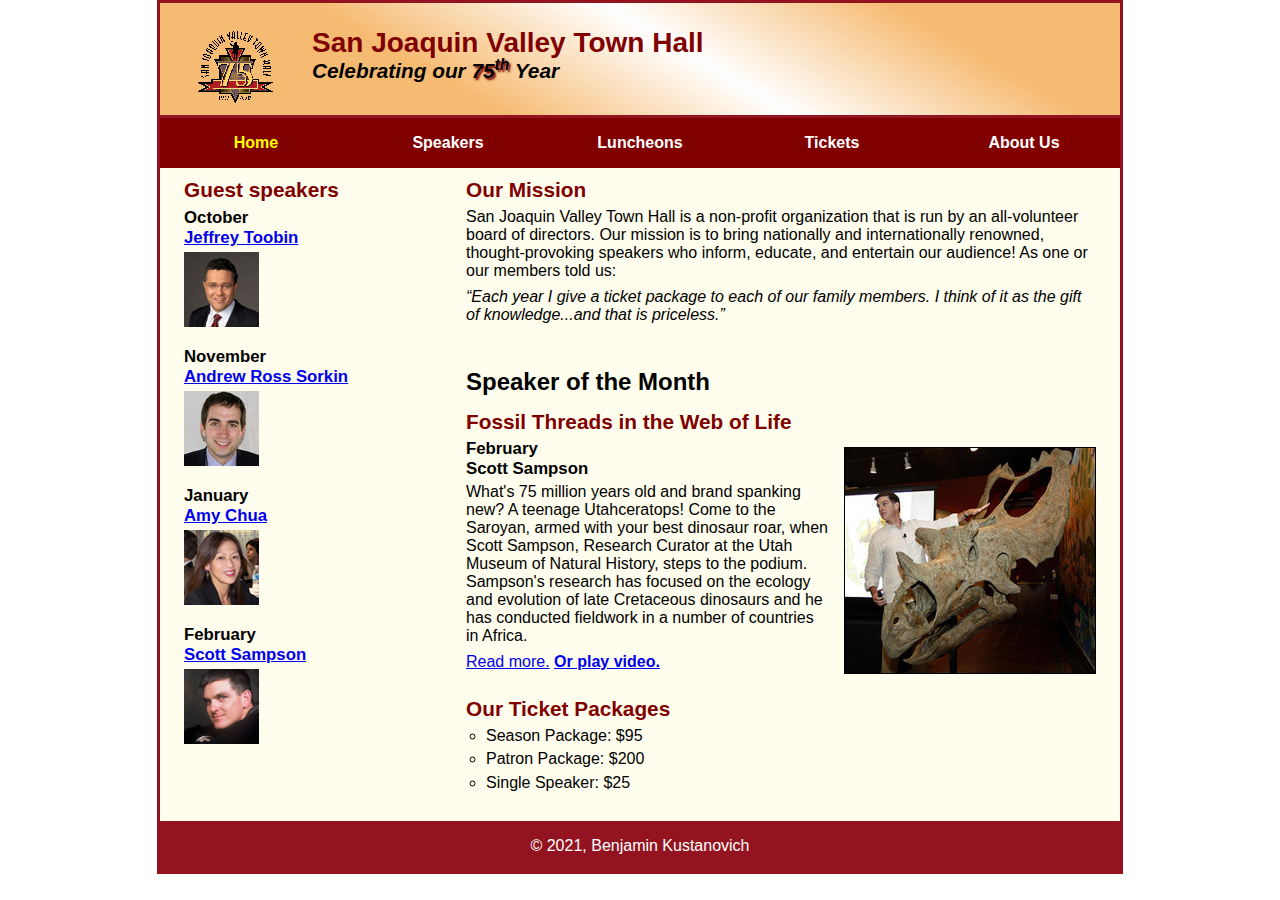
<file: index.html>
<!DOCTYPE html>
<html lang="en" xmlns:max-width="http://www.w3.org/1999/xhtml" xmlns:min-width="http://www.w3.org/1999/xhtml">

<head>
  <meta charset="utf-8">
  <meta name="viewport" content="width=device-width, initial-scale=1">
  <title>San Joaquin Valley Town Hall</title>
  <link rel="shortcut icon" href="images/favicon.ico">
  <link rel="stylesheet" href="styles/normalize.css">
  <link rel="stylesheet" href="styles/main.css">
  <script src="https://code.jquery.com/jquery-3.2.1.min.js"></script>
  <script src="js/jquery.slicknav.min.js"></script>
  <script type="text/javascript">
    $(document).ready(function(){
      $('#nav_menu').slicknav({prependTo:"#mobile_menu"});
    });
  </script>
</head>

<body>
  <header>
    <img src="images/town_hall_logo.gif" alt="Town Hall Logo" height="80">
    <h2>San Joaquin Valley Town Hall</h2>
    <h3>Celebrating our <span class="shadow">75<sup>th</sup></span> Year</h3>
  </header>
  <nav id="mobile_menu"></nav>
  <nav id="nav_menu">
    <ul>
      <li><a class="current" href="index.html" >Home</a></li>
      <li><a href="speakers.html">Speakers</a></li>
      <li><a href="luncheons.html">Luncheons</a></li>
      <li><a href="tickets.html">Tickets</a></li>
      <li><a href="aboutus.html">About Us</a>
        <ul>
          <li><a href="#">Our History</a></li>
          <li><a href="#">Board of Directors</a></li>
          <li><a href="#">Past Speakers</a></li>
          <li><a href="#">Contact Information</a></li>
        </ul>
      </li>
    </ul>
  </nav>
<main>
  <section>
    <h2>Our Mission</h2>
    <p>San Joaquin Valley Town Hall is a non-profit organization that is run by an all-volunteer board of directors.
      Our mission is to bring nationally and internationally renowned, thought-provoking speakers who inform,
      educate, and entertain our audience! As one or our members told us:</p>
    <blockquote>&ldquo;Each year I give a ticket package to each of our family members. I think of it as the gift of
      knowledge...and that is priceless.&rdquo;</blockquote>
    <h1>Speaker of the Month</h1>
    <article>
      <h2>Fossil Threads in the Web of Life</h2>
      <img src="images/sampson_dinosaur.jpg" alt="Scott Sampson with dinosaur">
      <h3>February<br>
        Scott Sampson</h3>
      <p>What's 75 million years old and brand spanking new? A teenage Utahceratops!
        Come to the Saroyan, armed with your best dinosaur roar, when Scott Sampson, Research
        Curator at the Utah Museum of Natural History, steps to the podium. Sampson's research
        has focused on the ecology and evolution of late Cretaceous dinosaurs and he has conducted
        fieldwork in a number of countries in Africa.</p>
      <p><a href="speakers/sampson.html">Read more.</a>&nbsp;<b><a href="media/sampson.swf" target="_blank">Or play video.</a></b></p>
    </article>
    <h2>Our Ticket Packages</h2>
    <ul>
      <li>Season Package: $95</li>
      <li>Patron Package: $200</li>
      <li>Single Speaker: $25</li>
    </ul>
  </section>
  <aside>
    <h2>Guest speakers</h2>
    <h3>October
      <br><a href="speakers/toobin.html">Jeffrey Toobin</a></h3>
    <img src="images/toobin75.jpg" alt="Jeffrey Toobin picture">
    <h3>November
      <br><a href="speakers/sorkin.html">Andrew Ross Sorkin</a></h3>
    <img src="images/sorkin75.jpg" alt="Andrew Ross Sorkin picture">
    <h3>January
      <br><a href="speakers/chua.html">Amy Chua</a></h3>
    <img src="images/chua75.jpg" alt="Amy Chua picture">
    <h3>February
      <br><a href="speakers/sampson.html">Scott Sampson</a></h3>
    <img src="images/sampson75.jpg" alt="Scott Sampson picture">
  </aside>
</main>
<footer>
  <p>&copy 2021, Benjamin Kustanovich</p>
</footer>
</body>
</html>
</file>
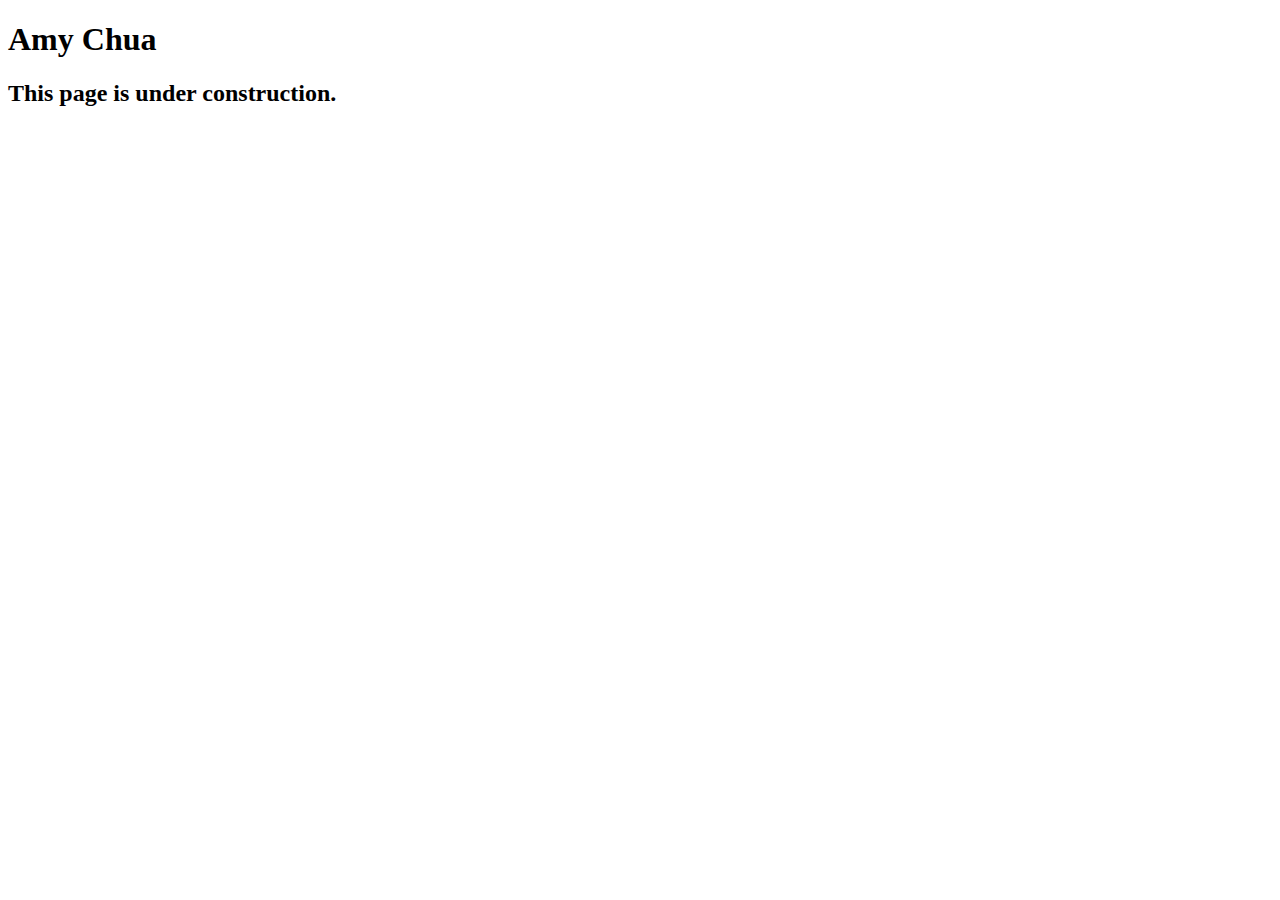
<file: speakers/chua.html>
<!DOCTYPE html>
<html lang="en">

<head>
	<meta charset="utf-8">
	<title>San Joaquin Valley Town Hall</title>
	<link rel="shortcut icon" href="../images/favicon.ico">
</head>

<body>
	<main>
		<h1>Amy Chua</h1>
		<h2>This page is under construction.</h2>
	</main>
</body>

</html>
</file>
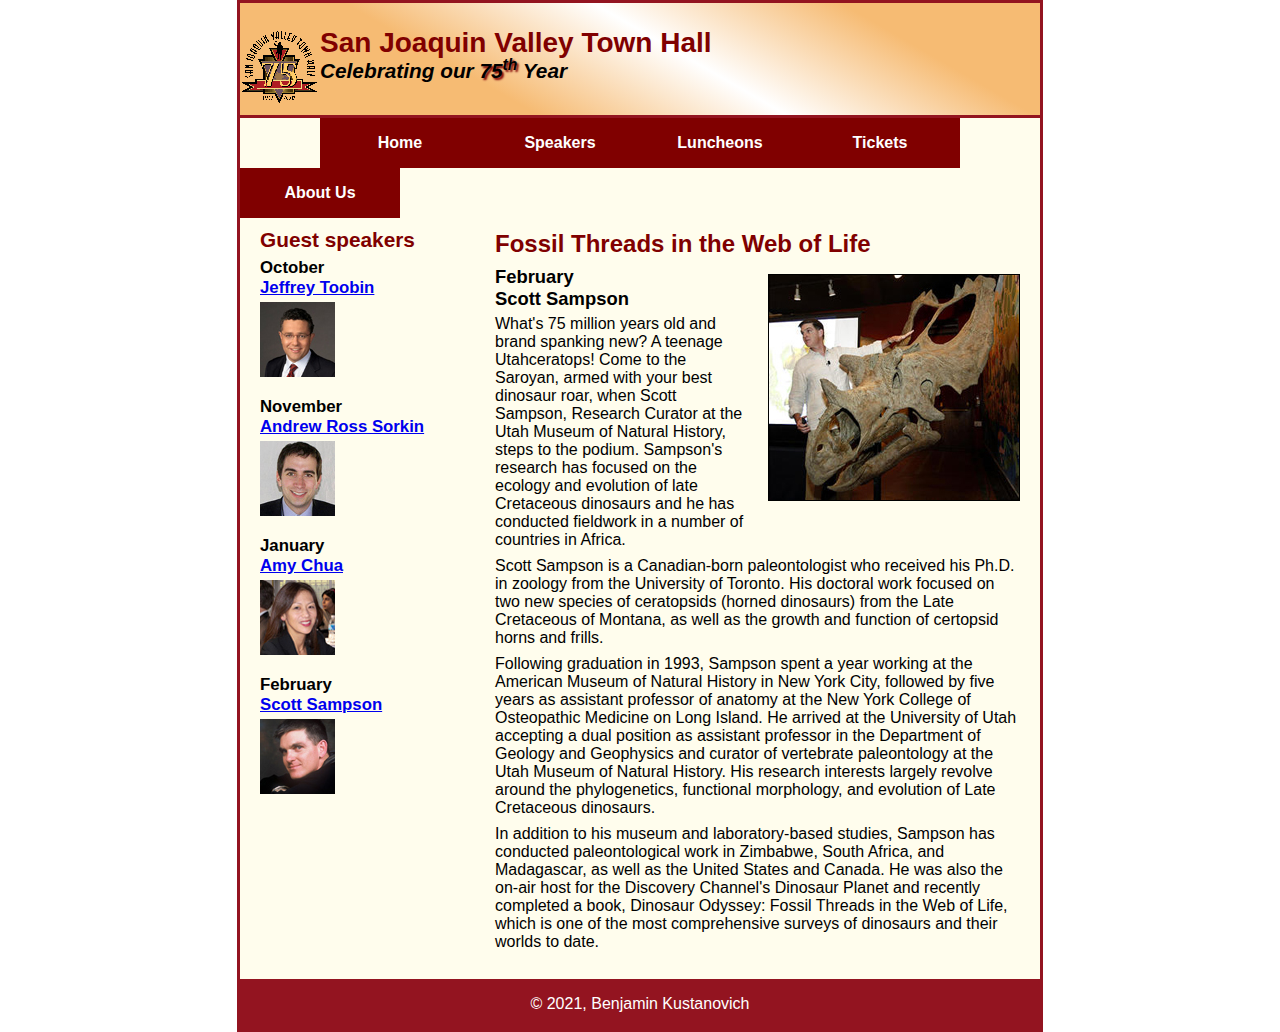
<file: speakers/sampson.html>
<!DOCTYPE html>
<html lang="en">
    <head>
        <meta charset="utf-8">
        <title>San Joaquin Valley Town Hall</title>
        <link rel="shortcut icon" href="../images/favicon.ico">
        <link rel="stylesheet" href="../styles/normalize.css">
        <link rel="stylesheet" href="../styles/speaker.css">
    </head>
    <body>
        <header>
            <img src="../images/town_hall_logo.gif" alt="Town Hall Logo" height="80">
            <h2>San Joaquin Valley Town Hall</h2>
            <h3>Celebrating our <span class="shadow">75<sup>th</sup></span> Year</h3>
        </header>
        <nav id="nav_menu">
            <ul>
                <li><a href="../index.html">Home</a></li>
                <li><a href="speakers.html">Speakers</a></li>
                <li><a href="luncheons.html">Luncheons</a></li>
                <li><a href="tickets.html">Tickets</a></li>
                <li><a href="aboutus.html"> About Us</a>
                    <ul>
                        <li><a href="#">Our History</a></li>
                        <li><a href="#">Board of Directors</a></li>
                        <li><a href="#">Past Speakers</a></li>
                        <li><a href="#">Contact Information</a></li>
                    </ul>
                </li>
            </ul>
        </nav>
        <main>
            <section>
                <h1>Fossil Threads in the Web of Life</h1>
                <article>
                    <img src="../images/sampson_dinosaur.jpg" alt="Scott Sampson with dinosaur">
                    <h2>February<br>Scott Sampson</h2>
                    <p>What's 75 million years old and brand spanking new? A teenage Utahceratops! Come to the
                        Saroyan, armed with your best dinosaur roar, when Scott Sampson, Research Curator at the
                        Utah Museum of Natural History, steps to the podium. Sampson's research has focused on the
                        ecology and evolution of late Cretaceous dinosaurs and he has conducted fieldwork in a number
                        of countries in Africa.</p>
                    <p>Scott Sampson is a Canadian-born paleontologist who received his Ph.D. in zoology from the
                        University of Toronto. His doctoral work focused on two new species of ceratopsids (horned
                        dinosaurs) from the Late Cretaceous of Montana, as well as the growth and function of certopsid
                        horns and frills.</p>
                    <p>Following graduation in 1993, Sampson spent a year working at the American Museum of Natural
                        History in New York City, followed by five years as assistant professor of anatomy at the New
                        York College of Osteopathic Medicine on Long Island. He arrived at the University of Utah
                        accepting a dual position as assistant professor in the Department of Geology and Geophysics
                        and curator of vertebrate paleontology at the Utah Museum of Natural History. His research
                        interests largely revolve around the phylogenetics, functional morphology, and evolution of
                        Late Cretaceous dinosaurs.</p>
                    <p>In addition to his museum and laboratory-based studies, Sampson has conducted paleontological
                        work in Zimbabwe, South Africa, and Madagascar, as well as the United States and Canada. He was
                        also the on-air host for the Discovery Channel's Dinosaur Planet and recently completed a book,
                        Dinosaur Odyssey: Fossil Threads in the Web of Life, which is one of the most
                        comprehensive surveys of dinosaurs and their worlds to date.</p>
                </article>
            </section>
            <aside>
                <h2>Guest speakers</h2>
                <h3>October
                    <br><a href="../speakers/toobin.html">Jeffrey Toobin</a></h3>
                <img src="../images/toobin75.jpg" alt="Jeffrey Toobin picture">
                <h3>November
                    <br><a href="../speakers/sorkin.html">Andrew Ross Sorkin</a></h3>
                <img src="../images/sorkin75.jpg" alt="Andrew Ross Sorkin picture">
                <h3>January
                    <br><a href="../speakers/chua.html">Amy Chua</a></h3>
                <img src="../images/chua75.jpg" alt="Amy Chua picture">
                <h3>February
                    <br><a href="../speakers/sampson.html">Scott Sampson</a></h3>
                <img src="../images/sampson75.jpg" alt="Scott Sampson picture">
            </aside>
        </main>
        <footer>
            <p>&copy 2021, Benjamin Kustanovich</p>
        </footer>
    </body>
</html>
</file>
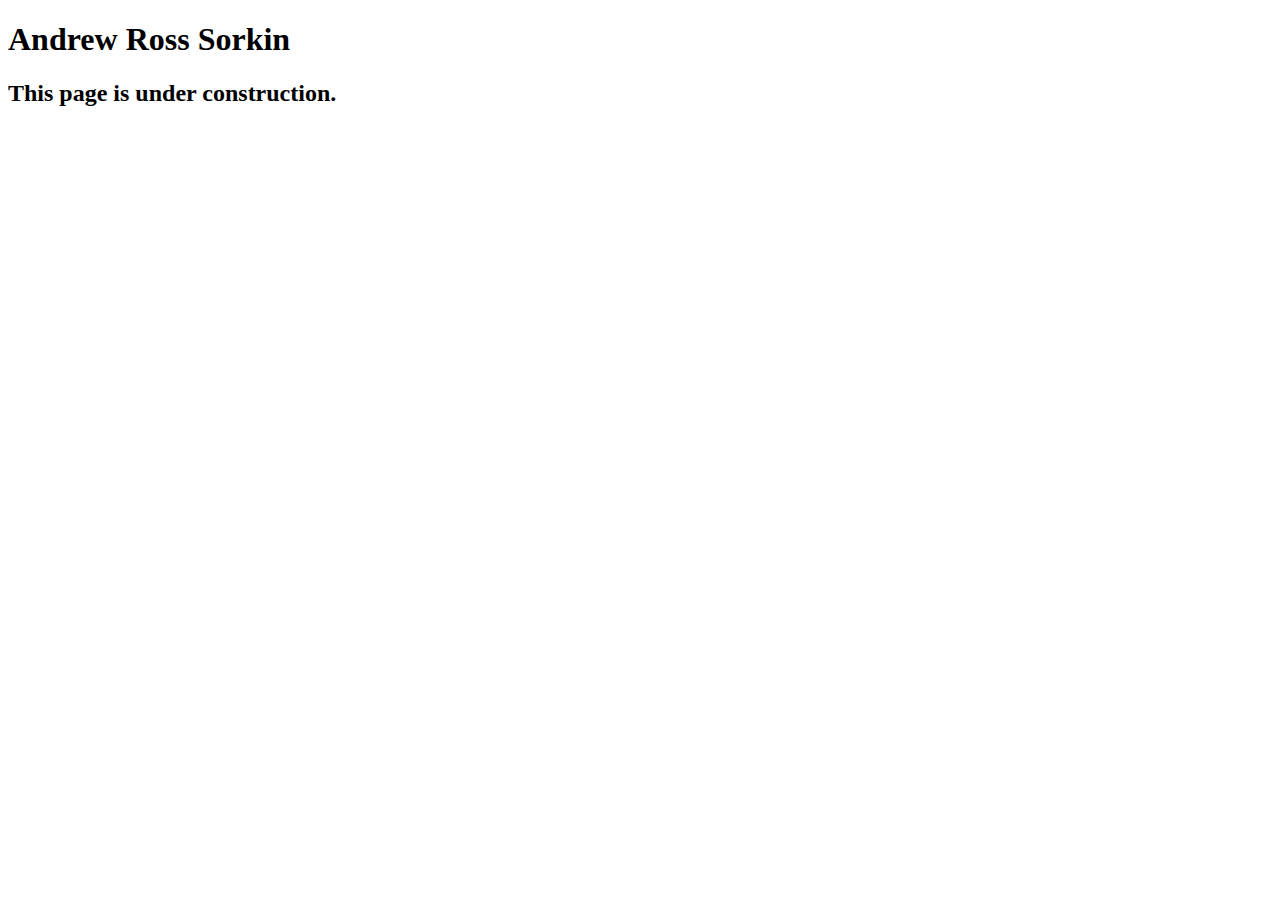
<file: speakers/sorkin.html>
<!DOCTYPE html>
<html lang="en">

<head>
	<meta charset="utf-8">
	<title>San Joaquin Valley Town Hall</title>
	<link rel="shortcut icon" href="../images/favicon.ico">
</head>

<body>
	<main>
		<h1>Andrew Ross Sorkin</h1>
		<h2>This page is under construction.</h2>
	</main>
</body>

</html>
</file>
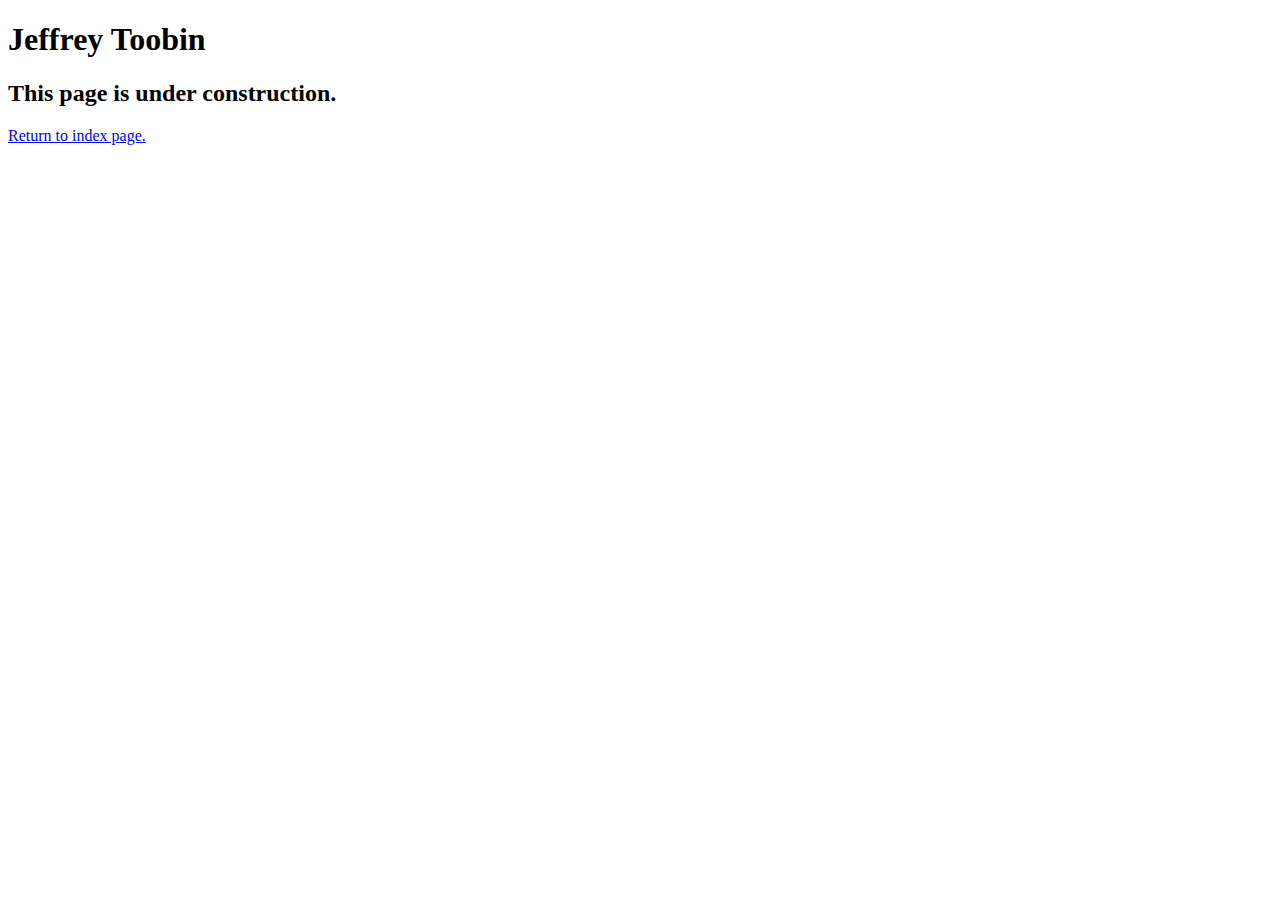
<file: speakers/toobin.html>
<!DOCTYPE html>
<html lang="en">

<head>
	<meta charset="utf-8">
	<title>San Joaquin Valley Town Hall</title>
	<link rel="shortcut icon" href="../images/favicon.ico">
</head>

<body>
    <main>
	    <h1>Jeffrey Toobin</h1>
	    <h2>This page is under construction.</h2>
		<p><a href="../index.html">Return to index page.</a></p>
    </main>
</body>

</html>
</file>
<file: styles/main.css>
html {
    background-color: white;
}
body {
    font-family: Arial, Helvetica, sans-serif;
    font-size: 100%;
    width: 99%;
    max-width: 960px;
    margin: 0 auto;
    border: 3px solid #931420;
    background-color: #fffded;
}
header {
    padding-top: 1.5em;
    padding-right: 0;
    padding-bottom: 2em ;
    padding-left: 0;
    border-bottom: 3px solid #931420;
    background-image: -moz-linear-gradient(30deg, #f6bb73 0%, #f6bb73 30%, white, #f6bb73 80%, #f6bb73 100%);
    background-image: -webkit-linear-gradient(30deg, #f6bb73 0%, #f6bb73 30%, white, #f6bb73 80%, #f6bb73 100%);
    background-image: -o-linear-gradient(30deg, #f6bb73 0%, #f6bb73 30%, white, #f6bb73 80%, #f6bb73 100%);
    background-image: linear-gradient(30deg, #f6bb73 0%, #f6bb73 30%, white, #f6bb73 80%, #f6bb73 100%);
}
header h2 {
    font-size: 175%;
    color: #800000;
}
header h3 {
    font-size: 130%;
    font-style: italic;
}
header img {
    float: left;
    padding-right: 3.75%;
    padding-left: 3.75%;
}
.shadow {
    text-shadow: 2px 2px 2px #800000;
}
main {
    clear: left;
}
section {
    width: 65.625%;
    float: right;
    padding-top: 0;
    padding-right: 2.5%;
    padding-bottom: 20px;
    padding-left: 2.5%;
}
section h1 {
    font-size: 150%;
    padding-top: .5em;
    padding-right: 0;
    padding-bottom: .25em;
    padding-left: 0;
    margin: 0;
}
section h2 {
    color: #800000;
    font-size: 130%;
    padding-top: .5em;
    padding-right: 0;
    padding-bottom: .25em;
    padding-left: 0;
}
section p {
    padding-bottom: .5em;
}
section blockquote {
    padding-top: 0;
    padding-bottom: 2em;
    font-style: italic;
}
section ul {
    padding-top: 0;
    padding-right: 0;
    padding-bottom: .25em;
    padding-left: 1.25em;
    list-style-type: circle;
}
section li {
    padding-bottom: .35em;
}
article {
    padding: .5em 0;
}
article h2 {
    padding-top: 0;
    color: #800000;
}
article h3 {
    font-size: 105%;
    padding-bottom: .25em;
}
article img {
    float: right;
    margin-top: .5em;
    margin-right: 0;
    margin-bottom: 1em;
    margin-left: 1em;
    border: 1px solid black;
    max-width: 40%;
    min-width: 150px;
}
aside {
    width: 26.875%;
    float: right;
    padding-top: 0;
    padding-right: 0;
    padding-bottom: 20px;
    padding-left: 2.5%;
}
aside h2 {
    color: #800000;
    font-size: 130%;
    padding-top: .5em;
    padding-right: 0;
    padding-bottom: .25em;
    padding-left: 0;

}
aside h3 {
    font-size: 105%;
    padding-bottom: .25em;
}
aside img {
    padding-bottom: 1em;
}
#nav_menu ul{
    list-style-type: none;
    margin: 0;
    padding: 0;
    position: relative;
}
#nav_menu ul li{
    float: left;
    width: 20%;
}
#nav_menu ul li a{
    display: block;
    text-align: center;
    background-color: #800000;
    color: white;
    font-weight: bold;
    text-decoration: none;
    padding-top: 1em;
    padding-bottom: 1em;
}
#nav_menu a.current{
    color: yellow;
}
#nav_menu ul ul{
    width: 100%;
    display: none;
    position: absolute;
    top: 100%;
}
#nav_menu ul ul li{
    float: none;
}
#nav_menu ul li:hover > ul{
    display: block;
}
#nav_menu > ul::after{
    content: "";
    display: block;
    clear: both;
}
footer {
    background-color: #931420;
    clear: both;
}
footer p {
    text-align: center;
    color: white;
    padding-top: 1em;
    padding-bottom: 1em;
}
* {
    margin: 0;
    padding: 0;
}
a:focus, a:hover {
    font-style: italic;
}
#mobile_menu {
    display: none;
}
@media only screen and (max-width: 959px) {
    section h1 { font-size: 135%; }
    section h2, aside h2 { font-size: 120%; }
}
@media only screen and (max-width: 767px) {
    header img { float: none; }
    header { text-align: center; }
    section {
        float: none;
        width: 95%;
    }
    aside {
        float: none;
        padding-right: 2.5%;
        width: 95%;
    }
    article img { max-width: 30%; }
    #speakers {
        -moz-column-count: 2;
        -webkit-column-count: 2;
        column-count: 2;
    }
    #nav_menu {
        display: none;
    }
    #mobile_menu {
        display: block;
    }
    .slicknav_menu {
        background-color: #800000 !important;
    }
}
@media only screen and (max-width: 479px) {
    body { font-size: 90%; }
}
</file>
<file: styles/speaker.css>
* {
    margin: 0;
    padding: 0;
}
html {
    background-color: white;
}
body {
    font-family: Arial, Helvetica, sans-serif;
    font-size: 100%;
    width: 800px;
    margin: 0 auto;
    border: 3px solid #931420;
    background-color: #fffded;
}
header {
    padding: 1.5em 0 2em 0;
    border-bottom: 3px solid #931420;
    background-image: -moz-linear-gradient(30deg, #f6bb73 0%, #f6bb73 30%, white, #f6bb73 80%, #f6bb73 100%);
    background-image: -webkit-linear-gradient(30deg, #f6bb73 0%, #f6bb73 30%, white, #f6bb73 80%, #f6bb73 100%);
    background-image: -o-linear-gradient(30deg, #f6bb73 0%, #f6bb73 30%, white, #f6bb73 80%, #f6bb73 100%);
    background-image: linear-gradient(30deg, #f6bb73 0%, #f6bb73 30%, white, #f6bb73 80%, #f6bb73 100%);
}
header h2 {
    font-size: 175%;
    color: #800000;
}
header h3 {
    font-size: 130%;
    font-style: italic;
}
header img {
    float: left;
    padding-top: 0;
    padding-bottom: 30px;
}
.shadow {
    text-shadow: 2px 2px 2px #800000;
}
main {
    clear: left;
}
section {
    width: 525px;
    float: right;
    padding-top: 0;
    padding-right: 20px;
    padding-bottom: 20px;
    padding-left: 20px;
}
section h1 {
    color: #800000;
    font-size: 150%;
    padding-top: .5em;
    margin: 0;
}
section p {
    padding-bottom: .5em;
}
section blockquote {
    padding-top: 0;
    padding-bottom: 2em;
    font-style: italic;
}
section ul {
    padding-top: 0;
    padding-right: 0;
    padding-bottom: .25em;
    padding-left: 1.25em;
    list-style-type: circle;
}
section li {
    padding-bottom: .35em;
}
article {
    padding-top: .5em;
    padding-bottom: 0;
}
article h2 {
    font-size: 115%;
    padding-top: 0;
    padding-right: 0;
    padding-bottom: .25em;
    padding-left: 0;
}
article img {
    float: right;
    margin-top: .5em;
    margin-right: 0;
    margin-bottom: 1em;
    margin-left: 1em;
    border: 1px solid black;
}
aside {
    width: 215px;
    float: right;
    padding-top: 0;
    padding-right: 0;
    padding-bottom: 20px;
    padding-left: 20px;
}
aside h2 {
    color: #800000;
    font-size: 130%;
    padding-top: .5em;
    padding-right: 0;
    padding-bottom: .25em;
    padding-left: 0;
}
aside h3 {
    font-size: 105%;
    padding-bottom: .25em;
}
aside img {
    padding-bottom: 1em;
}
#nav_menu ul{
    list-style-type: none;
    margin: 0;
    padding: 0;
    position: relative;
}
#nav_menu ul li{
    float: left;
}
#nav_menu ul li a{
    display: block;
    width: 160px;
    text-align: center;
    background-color: #800000;
    color: white;
    font-weight: bold;
    text-decoration: none;
    padding-bottom: 1em;
    padding-top: 1em;
}
#nav_menu a.current{
    color: yellow;
}
#nav_menu ul ul{
    display: none;
    position: absolute;
    top: 100%;
}
#nav_menu ul ul li{
    float: none;
}
#nav_menu ul li:hover > ul{
    display: block;
}
#nav_menu > ul::after{
    content: "";
    display: block;
    clear: both;
}
footer{
    background-color: #931420;
    clear: both;
}
footer p{
    text-align: center;
    color: white;
    padding: 1em 0;
}
a:focus, a:hover{
    font-style: italic;
}
</file>
